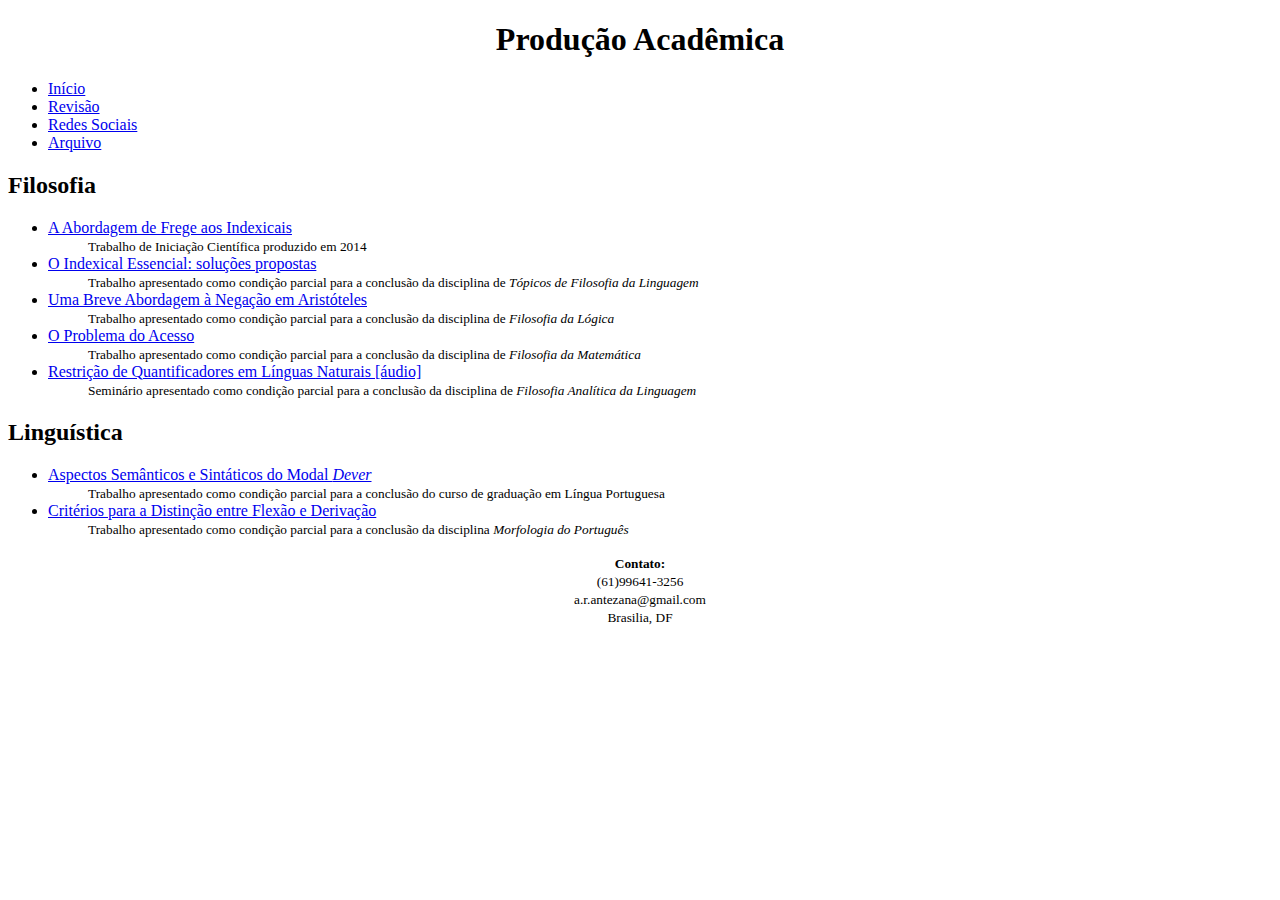
<file: artigos.html>
﻿<!DOCTYPE html>
<html>
  <head>
    <meta charset="utf-8">
    <title>Produção Acadêmica</title>
  </head>

  <body>
<center>
    <h1>Produção Acadêmica</h1>
</center>

<nav>
<ul>
<li><a href="index.html">Início</a></li>
<li><a href="revisao.html"> Revisão</a></li>
<li><a href="redes-sociais.html">Redes Sociais</a></li>
<li><a href="arquivo.html">Arquivo</a></li>
<ul>
</nav>


<main>

<article>
<h2> Filosofia</h2>

<ul>

<li><dt>
<a href="proic.pdf"> A Abordagem de Frege aos Indexicais </a>
</dt></li>
<dd> <small>Trabalho de Iniciação Científica produzido em 2014 </small> </dd>
<li><dt>
  <a href="topicoling.doc"> O Indexical Essencial: soluções propostas </a>
	<dd> <small> Trabalho apresentado como condição parcial para a conclusão da disciplina de <i>Tópicos de Filosofia da Linguagem</i></small></dd>
</dt></li>

<li><dt>
  <a href="negacaopari.pdf"> Uma Breve Abordagem à Negação em Aristóteles </a>
	<dd> <small> Trabalho apresentado como condição parcial para a conclusão da disciplina de <i>Filosofia da Lógica</i></small></dd>
</dt></li>

<li><dt>
  <a href="avalfilmat.pdf"> O Problema do Acesso </a>
	<dd> <small> Trabalho apresentado como condição parcial para a conclusão da disciplina de <i>Filosofia da Matemática</i></small></dd>
</dt></li>

<li><dt>
  <a href="https://drive.google.com/file/d/0BxLbgzE9Ok06eWFNM21tRWx5QTg/view?usp=sharing"> Restrição de Quantificadores em Línguas Naturais [áudio]</a>
	<dd> <small> Seminário apresentado como condição parcial para a conclusão da disciplina de <i>Filosofia Analítica da Linguagem</i></small></dd>
</dt></li>

</ul>

<!--

TEMPLATE PARA INCLUS�O DE ITENS:

<li><dt>
<a href="nome_do_artigo.pdf"> artigo </a>
</dt></li>

<dd> <small>INFORMA��ES SOBRE O TEXTO </small> </dd>

-->


</article>
<article>
<h2>Linguística </h2>

<ul>

<li><dt>
  <a href="monografia.pdf"> Aspectos Semânticos e Sintáticos do Modal <i>Dever</i> </a>
	<dd> <small> Trabalho apresentado como condição parcial para a conclusão do curso de graduação em Língua Portuguesa</small></dd>
</dt></li>

<li><dt>
  <a href="monografia.pdf"> Critérios para a Distinção entre Flexão e Derivação </a>
	<dd> <small> Trabalho apresentado como condição parcial para a conclusão da disciplina <i> Morfologia do Português</i></small></dd>
</dt></li>


</ul>

</article>
</main>

<center>

    <footer> <small><b>Contato:</b>
	<br>(61)99641-3256 <br>
	a.r.antezana@gmail.com<br>
	Brasilia, DF</small>
    </footer>

</center>

  </body>
</html>
</file>
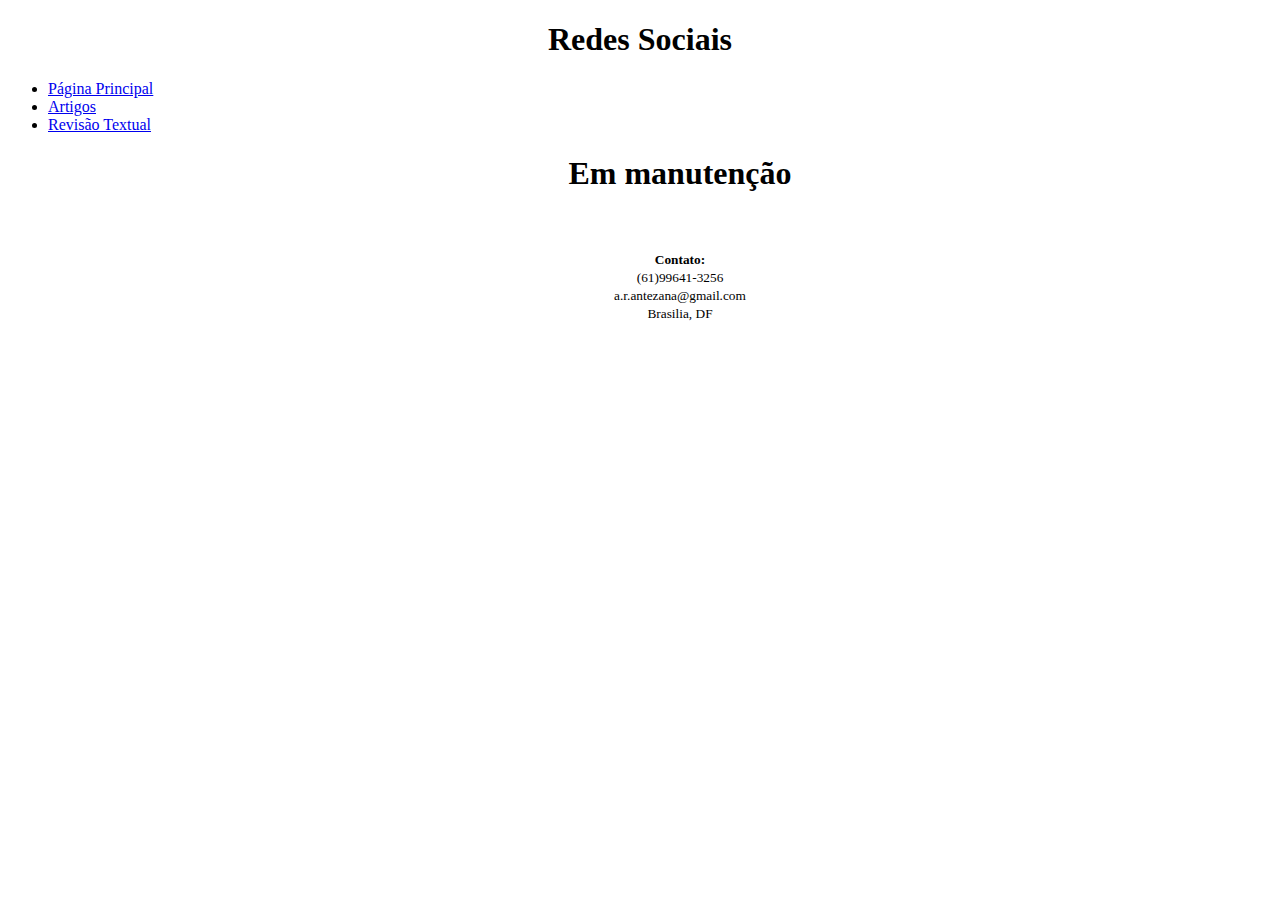
<file: redes-sociais.html>
<!DOCTYPE html>
<html>
  <head>
    <meta charset="utf-8">
    <title>Social</title>
  </head>

  <body>
    <center>
    <h1>Redes Sociais</h1>
    </center>
<ul>
<li><a href="index.html">Página Principal</a></li>
<li><a href="artigos.html">Artigos</a></li>
<li><a href="revisao.html"> Revisão Textual</a></li>
<ul>
  <center>
<h1> Em manutenção </h1>
  </center>
<br>
<br>
<b> </b>
<center>

    <footer> <small><b>Contato:</b>
	<br>(61)99641-3256 <br>
	a.r.antezana@gmail.com<br>
	Brasilia, DF</small>
    </footer>

</center>

  </body>
</html>
</file>
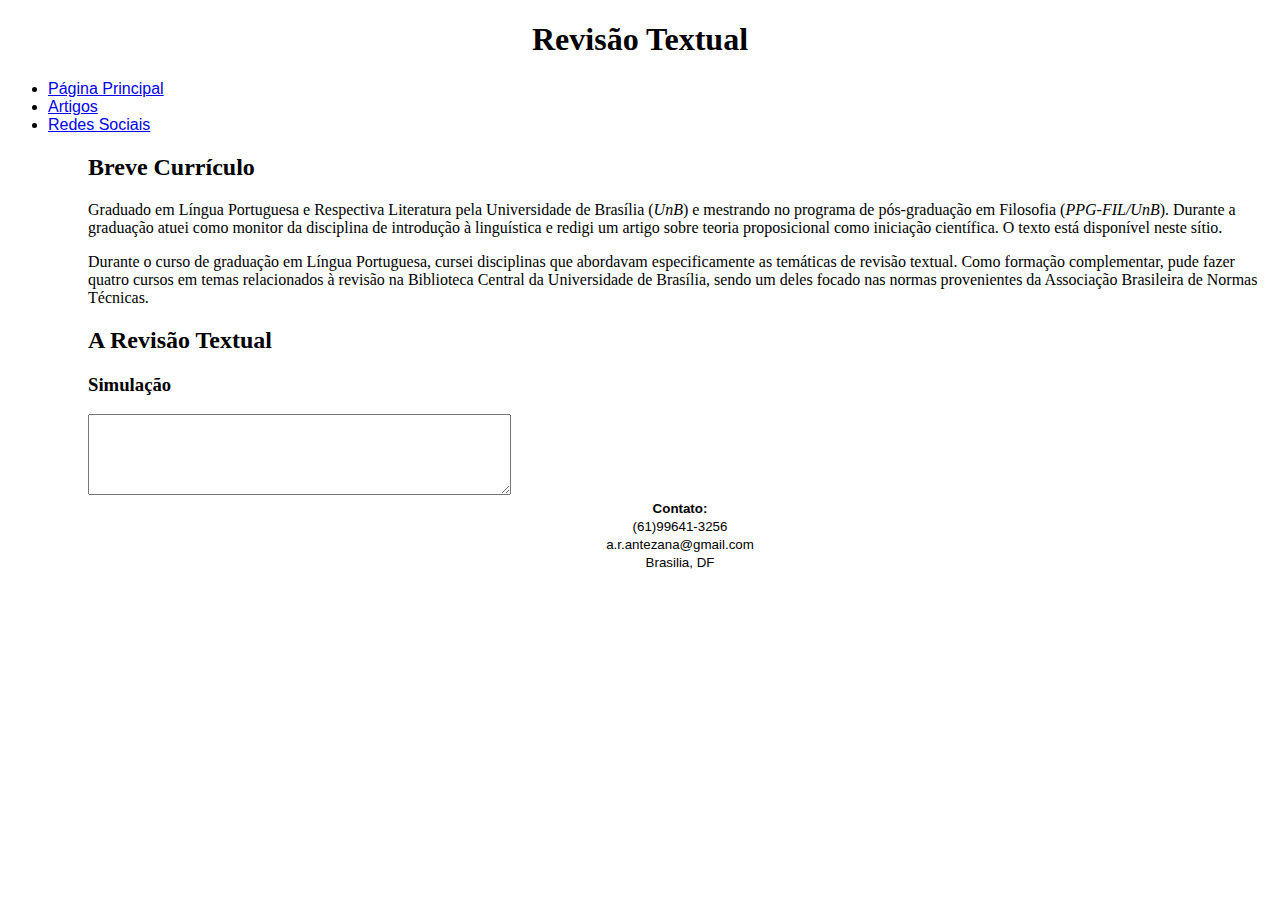
<file: revisao.html>
<!DOCTYPE html>
<html>
  <head>
    <meta charset="utf-8">
    <title>Revisão</title>

  </head>

  <body>
  
<FONT FACE="garamond">
    <!-- put navigation menu just below here -->
<center>
    <h1>Revisão Textual</h1>
</center>
<FONT FACE="arial">
<ul>
<li><a href="index.html"> Página Principal</a></li>
<li><a href="projects.html">Artigos</a></li>
<li><a href="social-media.html">Redes Sociais</a></li>
<ul>
</font>
<h2> Breve Currículo </h2>
<p> Graduado em Língua Portuguesa e Respectiva Literatura pela Universidade de Brasília (<i>UnB</i>) e mestrando no programa de pós-graduação em Filosofia (<i>PPG-FIL/UnB</i>). Durante a graduação atuei como monitor da disciplina de introdução à linguística e redigi um artigo sobre teoria proposicional como iniciação científica. O texto está disponível neste sítio.</p>
<p> Durante o curso de graduação em Língua Portuguesa, cursei disciplinas que abordavam especificamente as temáticas de revisão textual. Como formação complementar, pude fazer quatro cursos em temas relacionados à revisão na Biblioteca Central da Universidade de Brasília, sendo um deles focado nas normas provenientes da Associação Brasileira de Normas Técnicas.  </p>

<h2>A Revisão Textual</h2>
	
	<h3> Simulação </h3>
	<textarea rows="5" cols="50">
	</textarea>
</FONT>

<center>
<FONT FACE="arial">
    <footer> <small><b>Contato:</b>
	<br>(61)99641-3256 <br>
	a.r.antezana@gmail.com<br>
	Brasilia, DF</small>
    </footer>
</font>
</center>

  </body>
</html>
</file>
